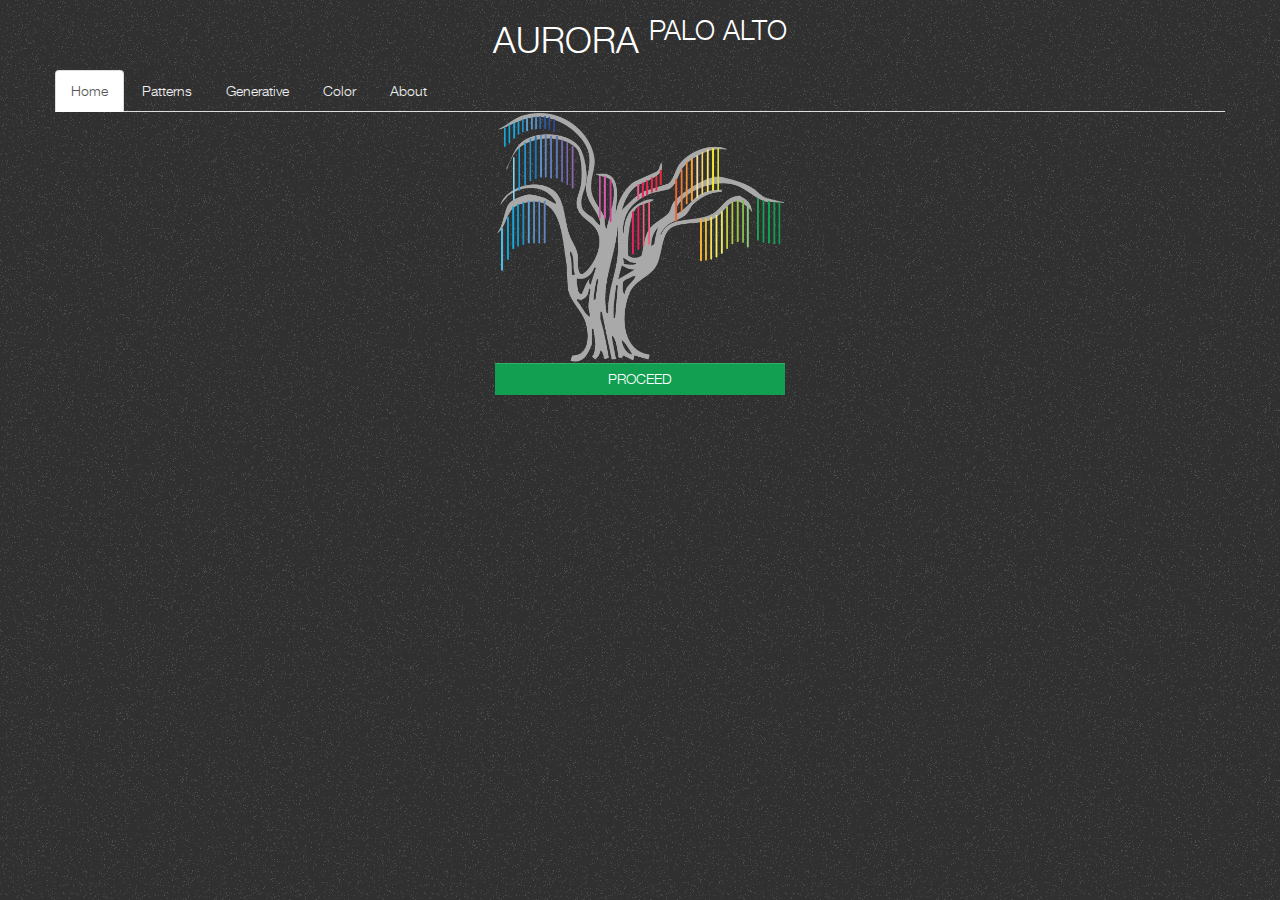
<file: gui.html>
<!DOCTYPE html>
<!--[if lt IE 7]>      <html class="no-js lt-ie9 lt-ie8 lt-ie7"> <![endif]-->
<!--[if IE 7]>         <html class="no-js lt-ie9 lt-ie8"> <![endif]-->
<!--[if IE 8]>         <html class="no-js lt-ie9"> <![endif]-->
<!--[if gt IE 8]><!--> <html class="no-js"> <!--<![endif]-->
    <head>
        <meta charset="utf-8">
        <meta http-equiv="X-UA-Compatible" content="IE=edge">
        <title></title>
        <meta name="description" content="">
        <meta name="viewport" content="width=device-width, initial-scale=1.0, maximum-scale=1.0, user-scalable=no">
        <meta name="apple-mobile-web-app-capable" content="yes">

        <!-- Place favicon.ico and apple-touch-icon.png in the root directory -->

        <!--<link rel="stylesheet" href="./assets/normalize.css">-->
        <link rel="stylesheet" href="./assets/main.css">
        <link rel="stylesheet" href="./assets/bootstrap.min.css">
        <link rel="stylesheet" href="./assets/bootstrap-theme.min.css">
        <link rel="stylesheet" href="./assets/smoothness/jquery-ui-1.10.3.custom.min.css">
        <link rel="stylesheet" href="./assets/farbtastic.css">
        <link rel="stylesheet" href="./assets/aurora.css">
        <script src="./assets/modernizr-2.6.2.min.js"></script>
    </head>
    <body>
        <!--[if lt IE 7]>
            <p class="browsehappy">You are using an <strong>outdated</strong> browser. Please <a href="http://browsehappy.com/">upgrade your browser</a> to improve your experience.</p>
        <![endif]-->

        <!-- Add your site or application content here -->
        
        <div class="container">
          <div class="aurora-main">
        
          <div data-role="header">
            <h1>AURORA <sup>PALO ALTO</sup></h1>
          </div>

          <!-- Nav tabs -->
          <ul class="nav nav-tabs">
            <li class="active"><a href="#home" data-toggle="tab">Home</a></li>
            <li><a href="#patterns" data-toggle="tab" id="patterns-tab">Patterns</a></li>
            <li><a href="#generative" data-toggle="tab">Generative</a></li>
            <li><a href="#colortab" data-toggle="tab">Color</a></li>
            <li><a href="#about" data-toggle="tab">About</a></li>
          </ul>

          <!-- Tab panes -->
          <div class="tab-content">
            
            <div class="tab-pane active" id="home">
              
              <div class="splash-tree container">
              </div>
              
              <a class="btn btn-default" id="proceed-btn">Proceed</a>
              
            </div>
             <div class="tab-pane" id="patterns">

                 <ul class="actions">
                    <li><button type="button" class="btn btn-default" data-value="summer" data-action="pattern">Summer</button></li>
                    <li><button type="button" class="btn btn-default" data-value="autumn" data-action="pattern">Autumn</button></li>
                    <li><button type="button" class="btn btn-default" data-value="winter" data-action="pattern">Winter</button></li>
                    <li><button type="button" class="btn btn-default" data-value="spring" data-action="pattern">Spring</button></li>
                </ul>

                <form method='post' action='./dummy' id="patterns-form"> 
                  <input type='hidden' name='smooth'/>	      
                  <dl>
                    <dt>Smooth</dt>
                    <dd><div id="smooth-pattern" class="slider"></div></dd>
                  </dl>
                </form>

              </div>
              
               <div class="tab-pane" id="generative">


                 <ul class="actions">
                   <li><button type="button" class="btn btn-default" data-value="ripple" data-action="generative">Ripple</button></li>
                   <li><button type="button" class="btn btn-default" data-value="sparkle" data-action="generative">Sparkle</button></li>
                   <li><button type="button" class="btn btn-default" data-value="wave" data-action="generative">Wave</button></li>
                   <li><button type="button" class="btn btn-default" data-value="crash" data-action="generative">Crash</button></li>
                 </ul>

                  <form method='post' action='./dummy' id="generative-form"> 
                    <input type='hidden' name='smooth'/>	      
                    <dl>
                      <dt>Smooth</dt>
                      <dd><div id="smooth-generative" class="slider"></div></dd>
                    </dl>
                  </form>
                  
                  <div class="actions palette-actions">
                    <button type="button" class="btn btn-default" data-value="previous-palette" data-action="generative"><span class="arrow-left"></span> Previous</button>
                    <label> Palette </label>
                    <button type="button" class="btn btn-default" data-value="next-palette" data-action="generative">Next <span class="arrow-right"></span></button>
                  </div>


                </div>
            
            <div class="tab-pane" id="colortab">
            
                <form method='post' action='./sparkle' id="color-form">
                  <input type='hidden' name='speed'/>
                  <input type='hidden' name='random'/>

                	
                	<div><input type="text" id="color" name="color" value="#FF0000" /></div>
                  
                  <div class="colorpicker-cont">
        	          <div id="colorpicker"></div>
              	  </div>
              
                  <dl>
                    <dt>Speed</dt>
                    <dd><div id="speed" class="slider"></div></dd>
                    <dt>Random</dt>
                    <dd><div id="random" class="slider"></div></dd>
                  </dl>
                      <!--
                      color:<br/>
                      <div class="color-box">
                		  <div class="color-selector">
                			  <div id="hue" class="slider color-picker-slider"></div>
                		  </div>

                		  <div id="swatch" class="ui-corner-all color-swatch"><b>Sample Color:</b> <span id="color-hash"></span>
                		  </div>

                      <div style="clear:both;"></div>

                      speed:<br/>

                      </div>
                      <br/>-->
                      
                      <input type="submit" class="btn btn-default" value="Send Color" />
                      
                </form>

                <!--
                <div class="footer" data-role="footer">
                  <h4><a href="./index.html">Return</a></h4>
                </div>
                -->
              
            </div>

            <div class="tab-pane" id="about">
            
              <div class="about-cont">
                About              
              
                <p>Aurora is an interactive light sculpture by Bay Area Artist Charles Gadeken.
                This brilliant work of art will live for one year in front of Palo Alto City Hall.</p>
              
                <h6>Artwork</h6>
                <p>Aurora is an opalescent willow with hand-beaten copper leaves that chime in the wind. At night, the tree comes alive with light, rotating through the spectrum of colors and providing spectacular illumination. It is a fairy tree that re-ignites our childhood imaginations, full of wonder and endless possibility.</p>
              </div>
              
            </div>
          </div>

          </div>
        </div>

        <script src="./assets/jquery-1.10.2.min.js"></script>
        <script src="./assets/jquery-ui-1.10.3.custom.min.js"></script>
        <script src="./assets/jquery.ui.touch-punch.min.js"></script>
        <script src="./assets/bootstrap.min.js"></script>
        <script src="./assets/plugins.js"></script>
        <script src="./assets/farbtastic.js"></script>
        <script src="./assets/aurora-gui.js"></script>

        <!-- Google Analytics: change UA-XXXXX-X to be your site's ID. -->
        <!--<script>
            (function(b,o,i,l,e,r){b.GoogleAnalyticsObject=l;b[l]||(b[l]=
            function(){(b[l].q=b[l].q||[]).push(arguments)});b[l].l=+new Date;
            e=o.createElement(i);r=o.getElementsByTagName(i)[0];
            e.src='//www.google-analytics.com/analytics.js';
            r.parentNode.insertBefore(e,r)}(window,document,'script','ga'));
            ga('create','UA-XXXXX-X');ga('send','pageview');
        </script>-->
    </body>
</html>
</file>
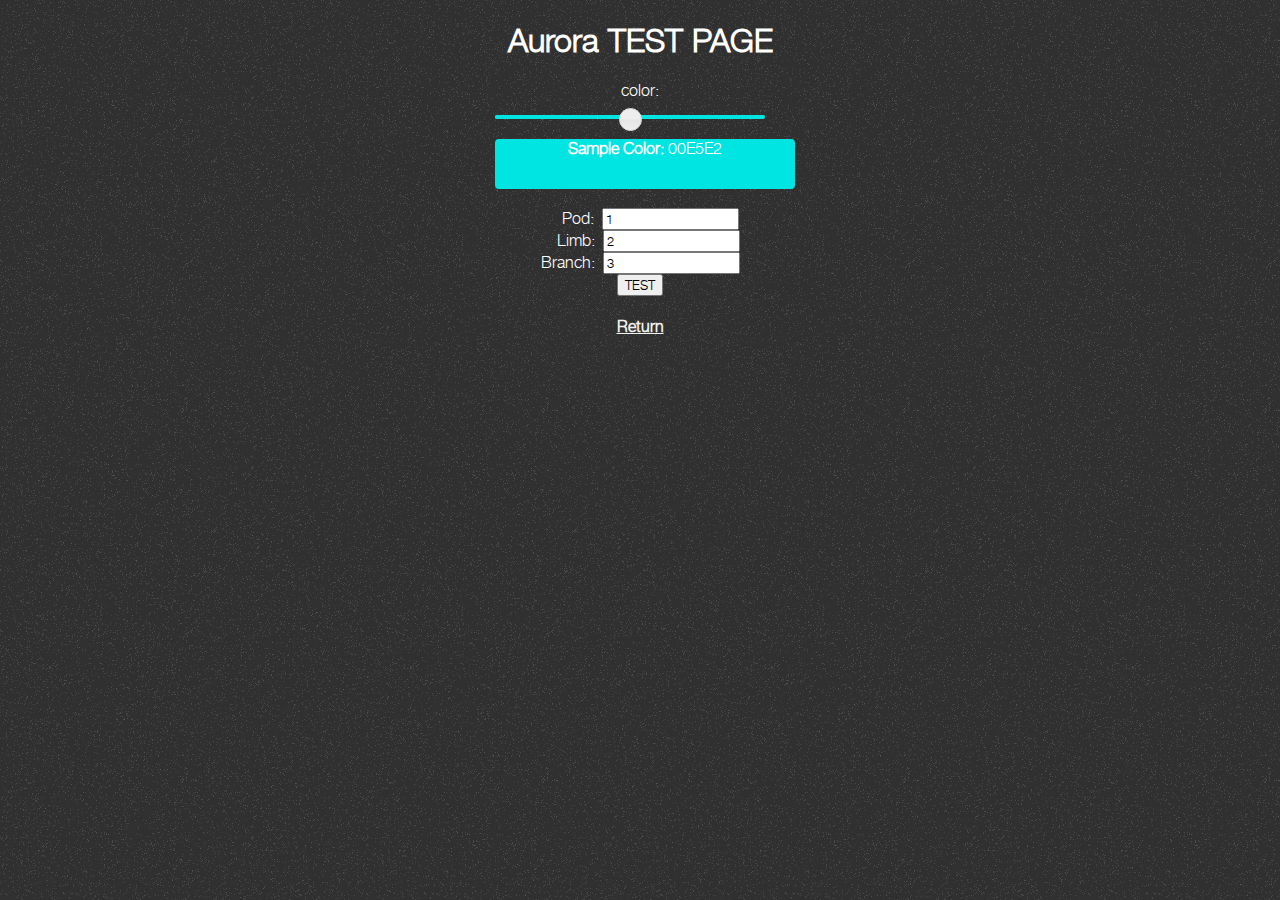
<file: test.html>
<!DOCTYPE html>
<html>
<!--
Aurora GUI template, created J Foote October 2013

-->
<head>
  <title>Aurora Sparkle</title> 
  <meta charset="utf-8"/>
  <meta name="viewport" content="width=device-width, initial-scale=1"/>
  
  <!-- <link rel="stylesheet" href="http://code.jquery.com/ui/1.10.3/themes/smoothness/jquery-ui.css">   -->
  <!-- <script src="http://code.jquery.com/jquery-1.9.1.js"></script> -->
  <!-- <script src="http://code.jquery.com/ui/1.10.3/jquery-ui.js"></script> -->

  <!-- from  -->
<!--<link rel="stylesheet" href="./assets/jquery-ui.css">-->
<link rel="stylesheet" href="./assets/smoothness/jquery-ui-1.10.3.custom.min.css">
<!-- <link rel="stylesheet" href="./jquery-ui-1.10.3.custom/css/dark-hive/jquery-ui-1.10.3.custom.css"/> -->
<link rel="stylesheet" href="./assets/aurora.css"/> 

</head> 



<body> 


  <div data-role="header">
    <h1>Aurora TEST PAGE</h1>
  </div>

    <form method='post' action='./test'>
      
      color:<br/>
      <div class="color-box">
		  <div class="color-selector">
			  <div id="hue" class="slider color-picker-slider"></div>
		  </div>
		  
		  <div id="swatch" class="ui-corner-all color-swatch"><b>Sample Color:</b> <span id="color-hash"></span>
		  </div>
      
      <div style="clear:both;"></div>
      
      <!-- speed:<br/> -->
      <!-- <input type='hidden' name='speed'/> -->
      <!-- <div id="speed" class="slider"></div> -->
      <!-- </div> -->
       <br/> 

      &nbsp;&nbsp;&nbsp;&nbsp;&nbsp;Pod:&nbsp;&nbsp;<input id="inp1" type="text" value="1"> <br/>
      &nbsp;&nbsp;&nbsp;&nbsp;Limb:&nbsp;&nbsp;<input id="inp2" type="text" value="2"> <br/>
      Branch:&nbsp;&nbsp;<input id="inp3" type="text" value="3"> <br/>
      
    </form>
    <div id="result"></div>


<form name="test_form">
<input type="button" onClick="submit_test();" value="TEST" title="Go!"/>
</form>

  <div data-role="footer">
    <h4><a href="./index.html">Return</a></h4>
  </div>

</body>
<script src="./assets/jquery-1.10.2.min.js"></script>
<!--<script src="http://code.jquery.com/ui/1.10.3/jquery-ui.min.js"></script>-->
<script src="./assets/jquery-ui-1.10.3.custom.min.js"></script>
<script src="./assets/aurora.js"></script>
<script src="./assets/jquery.ui.touch-punch.min.js"></script>
</html>
</file>
<file: assets/main.css>
/*! HTML5 Boilerplate v4.3.0 | MIT License | http://h5bp.com/ */

/*
 * What follows is the result of much research on cross-browser styling.
 * Credit left inline and big thanks to Nicolas Gallagher, Jonathan Neal,
 * Kroc Camen, and the H5BP dev community and team.
 */

/* ==========================================================================
   Base styles: opinionated defaults
   ========================================================================== */

html,
button,
input,
select,
textarea {
    color: #222;
}

html {
    font-size: 1em;
    line-height: 1.4;
}

/*
 * Remove text-shadow in selection highlight: h5bp.com/i
 * These selection rule sets have to be separate.
 * Customize the background color to match your design.
 */

::-moz-selection {
    background: #b3d4fc;
    text-shadow: none;
}

::selection {
    background: #b3d4fc;
    text-shadow: none;
}

/*
 * A better looking default horizontal rule
 */

hr {
    display: block;
    height: 1px;
    border: 0;
    border-top: 1px solid #ccc;
    margin: 1em 0;
    padding: 0;
}

/*
 * Remove the gap between images, videos, audio and canvas and the bottom of
 * their containers: h5bp.com/i/440
 */

audio,
canvas,
img,
video {
    vertical-align: middle;
}

/*
 * Remove default fieldset styles.
 */

fieldset {
    border: 0;
    margin: 0;
    padding: 0;
}

/*
 * Allow only vertical resizing of textareas.
 */

textarea {
    resize: vertical;
}

/* ==========================================================================
   Browse Happy prompt
   ========================================================================== */

.browsehappy {
    margin: 0.2em 0;
    background: #ccc;
    color: #000;
    padding: 0.2em 0;
}

/* ==========================================================================
   Author's custom styles
   ========================================================================== */

















/* ==========================================================================
   Helper classes
   ========================================================================== */

/*
 * Image replacement
 */

.ir {
    background-color: transparent;
    border: 0;
    overflow: hidden;
    /* IE 6/7 fallback */
    *text-indent: -9999px;
}

.ir:before {
    content: "";
    display: block;
    width: 0;
    height: 150%;
}

/*
 * Hide from both screenreaders and browsers: h5bp.com/u
 */

.hidden {
    display: none !important;
    visibility: hidden;
}

/*
 * Hide only visually, but have it available for screenreaders: h5bp.com/v
 */

.visuallyhidden {
    border: 0;
    clip: rect(0 0 0 0);
    height: 1px;
    margin: -1px;
    overflow: hidden;
    padding: 0;
    position: absolute;
    width: 1px;
}

/*
 * Extends the .visuallyhidden class to allow the element to be focusable
 * when navigated to via the keyboard: h5bp.com/p
 */

.visuallyhidden.focusable:active,
.visuallyhidden.focusable:focus {
    clip: auto;
    height: auto;
    margin: 0;
    overflow: visible;
    position: static;
    width: auto;
}

/*
 * Hide visually and from screenreaders, but maintain layout
 */

.invisible {
    visibility: hidden;
}

/*
 * Clearfix: contain floats
 *
 * For modern browsers
 * 1. The space content is one way to avoid an Opera bug when the
 *    `contenteditable` attribute is included anywhere else in the document.
 *    Otherwise it causes space to appear at the top and bottom of elements
 *    that receive the `clearfix` class.
 * 2. The use of `table` rather than `block` is only necessary if using
 *    `:before` to contain the top-margins of child elements.
 */

.clearfix:before,
.clearfix:after {
    content: " "; /* 1 */
    display: table; /* 2 */
}

.clearfix:after {
    clear: both;
}

/*
 * For IE 6/7 only
 * Include this rule to trigger hasLayout and contain floats.
 */

.clearfix {
    *zoom: 1;
}

/* ==========================================================================
   EXAMPLE Media Queries for Responsive Design.
   These examples override the primary ('mobile first') styles.
   Modify as content requires.
   ========================================================================== */

@media only screen and (min-width: 35em) {
    /* Style adjustments for viewports that meet the condition */
}

@media print,
       (-o-min-device-pixel-ratio: 5/4),
       (-webkit-min-device-pixel-ratio: 1.25),
       (min-resolution: 120dpi) {
    /* Style adjustments for high resolution devices */
}

/* ==========================================================================
   Print styles.
   Inlined to avoid required HTTP connection: h5bp.com/r
   ========================================================================== */

@media print {
    * {
        background: transparent !important;
        color: #000 !important; /* Black prints faster: h5bp.com/s */
        box-shadow: none !important;
        text-shadow: none !important;
    }

    a,
    a:visited {
        text-decoration: underline;
    }

    a[href]:after {
        content: " (" attr(href) ")";
    }

    abbr[title]:after {
        content: " (" attr(title) ")";
    }

    /*
     * Don't show links for images, or javascript/internal links
     */

    .ir a:after,
    a[href^="javascript:"]:after,
    a[href^="#"]:after {
        content: "";
    }

    pre,
    blockquote {
        border: 1px solid #999;
        page-break-inside: avoid;
    }

    thead {
        display: table-header-group; /* h5bp.com/t */
    }

    tr,
    img {
        page-break-inside: avoid;
    }

    img {
        max-width: 100% !important;
    }

    @page {
        margin: 0.5cm;
    }

    p,
    h2,
    h3 {
        orphans: 3;
        widows: 3;
    }

    h2,
    h3 {
        page-break-after: avoid;
    }
}
</file>
<file: assets/farbtastic.css>
/**
 * Farbtastic Color Picker 1.2
 * © 2008 Steven Wittens
 *
 * This program is free software; you can redistribute it and/or modify
 * it under the terms of the GNU General Public License as published by
 * the Free Software Foundation; either version 2 of the License, or
 * (at your option) any later version.
 *
 * This program is distributed in the hope that it will be useful,
 * but WITHOUT ANY WARRANTY; without even the implied warranty of
 * MERCHANTABILITY or FITNESS FOR A PARTICULAR PURPOSE.  See the
 * GNU General Public License for more details.
 *
 * You should have received a copy of the GNU General Public License
 * along with this program; if not, write to the Free Software
 * Foundation, Inc., 51 Franklin Street, Fifth Floor, Boston, MA  02110-1301  USA
 */
.farbtastic {
  position: relative;
}
.farbtastic * {
  position: absolute;
  cursor: crosshair;
}
.farbtastic, .farbtastic .wheel {
  width: 195px;
  height: 195px;
}
.farbtastic .color, .farbtastic .overlay {
  top: 47px;
  left: 47px;
  width: 101px;
  height: 101px;
}
.farbtastic .wheel {
  background: url(wheel.png) no-repeat;
  width: 195px;
  height: 195px;
}
.farbtastic .overlay {
  background: url(mask.png) no-repeat;
}
.farbtastic .marker {
  width: 17px;
  height: 17px;
  margin: -8px 0 0 -8px;
  overflow: hidden; 
  background: url(marker.png) no-repeat;
}
</file>
<file: assets/aurora.css>
@charset "utf-8";

@font-face{
	font-family:'Futura';
	src:url('./fonts/futurastd-medium-webfont.eot');
	src:url('./fonts/futurastd-medium-webfont.eot?#iefix') format('embedded-opentype'),url('./fonts/futurastd-medium-webfont.woff') format('woff'),url('./fonts/futurastd-medium-webfont.ttf') format('truetype'),url('./fonts/futurastd-medium-webfont.svg') format('svg')
}
@font-face{
	font-family:'Helvetica Neue';
	src:url('./fonts/helveticaneue-light-webfont.eot');
	src:url('./fonts/helveticaneue-light-webfont.eot?#iefix') format('embedded-opentype'),url('./fonts/helveticaneue-light-webfont.woff') format('woff'),url('./fonts/helveticaneue-light-webfont.ttf') format('truetype'),url('./fonts/helveticaneue-light-webfont.svg') format('svg')
}

body {
    font-family: 'Helvetica Neue', Helvetica, Arial, sans-serif;
    /*color: #A0A0A0;*/
	color: #ffffff;
    text-align: center;
    background: url('noise.png') #303030;
} 

a:link {color:#F0F0F0;}      /* unvisited link */
a:visited {color:#A0A0A0;}  /* visited link */
a:hover {color:#FFFFFF;}  /* mouse over link */
a:active {color:#0000FF;}  /* selected link */ 

h1,h2,h3,h4,h5,h6,.h1,.h2,.h3,.h4,.h5,.h6 {
    font-family: 'Helvetica Neue', Helvetica, Arial, sans-serif;

}
h2 {
	text-align: left;
	padding: 0;
	margin: 0;
	font-size: 16px;
	line-height: 16px;
	font-weight: normal;
	position: absolute;
	top: 13px;
	left: 126px;
	font-family: 'Futura', Helvetica, Arial, sans-serif;
	text-transform: uppercase;
	
}
html, button, input, select, textarea {
    font-family: 'Helvetica Neue', Helvetica, Arial, sans-serif;
}

ul {
	list-style-type: none;
	padding: 0;
}

.aurora-main {
	padding: 0 0 10px 0;
	text-align: center;
}

/* The CSS code for Color selector */
.color-box{
	width:320px;
	margin: 0px auto;
}
.tinytree {
	float: right;
	margin-left: 15px;
}

#red, #green, #blue, #hue, #speed, #random, #smooth-generative, #smooth-pattern {
   
    width: 270px;
    margin: 15px;
  }
#swatch {
    width: 300px;
    height: 50px;
    margin-top: 20px;
    margin-left: 15px;
    background-image: none;
  }
#red .ui-slider-range { background: #ef2929; }
#red .ui-slider-handle { border-color: #ef2929; }
#green .ui-slider-range { background: #8ae234; }
#green .ui-slider-handle { border-color: #8ae234; }
#blue .ui-slider-range { background: #729fcf; }
#blue .ui-slider-handle { border-color: #729fcf; }

.container {
	padding: 0;
}
#patterns ul, #generative ul {
	padding: 0;
}
#patterns ul li, #generative ul li {
/*	padding: 10px 0; */
}
#patterns ul li:first-child, #generative ul li:first-child {
/*	padding-top: 0; */
}
.aurora-main .tab-content {
	/* padding: 20px 0; */
	text-align: center;
}
#color-form, #patterns-form, #generative-form {
	display: inline-block;
}
.colorpicker-cont {
	display: inline-block;
}
#colorpicker {
	margin-top: 0px;
}
.footer {
	margin-top: 30px;
}
.arrow-right {
	width: 0; 
	height: 0; 
	border-top: 10px solid transparent;
	border-bottom: 10px solid transparent;
	
	border-left: 10px solid #fff;
	display: inline-block;
	margin-top: -3px;
	margin-bottom: -4px;
}

.arrow-left {
	width: 0; 
	height: 0; 
	border-top: 10px solid transparent;
	border-bottom: 10px solid transparent; 
	
	border-right:10px solid #fff;
	display: inline-block;
	 margin-top: -3px;
	margin-bottom: -4px;
}
.about-cont {
	text-align: left;
	padding: 0 15px;
}
.color-cont, .generative-cont, .palette-cont {
	padding: 0 15px;	
}
.splash-tree {
	background: transparent url('./aurora-big.png') no-repeat;
	width: 287px;
	height: 287px;
	background-size: cover;
	margin-top: -18px;
	margin-bottom: -18px;
}
p.disclaimer {
	margin-bottom: 5px;
}
.color-input {
	display: none;
}

.slider .ui-widget-header {
	background-color: #007aff;
	background-image: none;
}
.slider.ui-widget-content {
	border: none;
}
.slider.ui-slider-horizontal {
	height: 4px;
}
.slider.ui-slider-horizontal .ui-slider-handle {
	top: -7px;
	border-radius: 50%;
}

.btn-default {
	width: 290px;
	background-color: #129f52;
	color: #fff;
	text-transform: uppercase;
	text-shadow: none;
	background-image: none;
	border-radius: 0px;
	border: none;
}
.btn-default:hover, .btn-default:focus {
	background-color: #118244;
}
.btn-default:hover, .btn-default:focus, .btn-default:active, .btn-default.active, .open .dropdown-toggle.btn-default,  .btn-default:visited {
	color: #fff;
}

.actions {
	display: table;
	margin: auto;
}
.action-group {
	display: table-row;
}
.action-group li {
	display: table-cell;
	padding-right: 25px;
	padding-bottom: 25px;
}
.action-group li:last-child {
	padding-right: 0;
}
.action-group:last-child li {
	padding-bottom: 0;
}	
.btn-secondary {
	width: 120px;
	height: 120px;
	background-color: #0573eb;
	color: #fff;
	text-transform: uppercase;
	text-shadow: none;
	background-image: none;
	border-radius: 0px;
	border: none;
}
.btn-secondary:hover, .btn-secondary:focus {
	background-color: #045ab7;
}
.btn-secondary:hover, .btn-secondary:focus, .btn-secondary:active, .btn-secondary.active, .open .dropdown-toggle.btn-secondary {
	color: #fff;
}

.btn-palette {
	background-color: #b000ff;
	
}
.btn-palette:hover, .btn-palette:focus {
	background-color: #802ba6;
}
.btn-sparkle {
	background-color: #ef0000;
	
}
.btn-sparkle:hover, .btn-sparkle:focus {
	background-color: #c90a0a;
}

.btn-wave {
	background-color: #129f52;
	
}

.btn-wave:hover, .btn-wave:focus {
	background-color: #118244;
}


.btn-crash {
	background-color: #e7bc01;

}
.btn-crash:hover, .btn-crash:focus {
	background-color: #b79504;
}

.btn-summer {
	background-color: #e7bc01;
}
.btn-summer:hover, .btn-summer:focus {
	background-color: #b79504;
}


.btn-autumn {
	background-color: #e88e19;
	
}
.btn-autumn:hover, .btn-autumn:focus {
	background-color: #b97318;
}
.btn-spring {
	background-color: #129f52;
	
}
.btn-spring:hover, .btn-spring:focus {
	background-color: #118244;
}
.color-cont dl {
	margin-top: -10px;
}
dt {
	font-weight: normal;
	text-align: left;
	padding-left: 15px;
	text-transform: uppercase;
	letter-spacing: 0.05em;
	font-size: 12px;
	margin-bottom: -10px;
	margin-top: -5px;
}

.donate {
	text-align: center;
}
.donate .btn-default {
	background: #ef0000;
}
.donate .btn-default:hover, .donate .btn-default:focus {
	background-color: #c90a0a;
}
.btn-palette {
	width: auto;
}
.generative-cont label {
	text-transform: uppercase;
	font-weight: normal;
	padding: 0 10px;
}
/*****************************/
/* navbar styles             */
/*****************************/
.navbar {
	margin-bottom: 10px;
}
.navbar-brand {
    font-family: 'Futura', Helvetica, Arial, sans-serif;	
	text-transform: uppercase;
	color: #ffffff;
	font-size: 26px;
}
.navbar-default {
	background-image: none;
	background: transparent;
	-webkit-box-shadow: none;
	box-shadow: none;
	border: none;
	border-bottom: 1px solid #ffffff;
	border-radius: 0px;
}
.navbar-brand, .navbar-nav>li>a {
	text-shadow: none;
}
.navbar-default .navbar-brand {
	color: #ffffff;
}
.navbar-default .navbar-brand:hover, .navbar-default .navbar-brand:focus {
	color: #999999;
}
.navbar-default .navbar-toggle .icon-bar {
	background-color: #ffffff;
}
.navbar-toggle {
	border: none;
}
.navbar-default .navbar-toggle:hover, .navbar-default .navbar-toggle:focus {
	background: transparent;
}
.navbar-default .navbar-toggle:hover .icon-bar, .navbar-default .navbar-toggle:focus .icon-bar {
	background-color: #999999;
}
.navbar-collapse {

		position: absolute;
		width: 100%;
		z-index: 1000;
		background: rgba(0,0,0,0.8);
		height: 100%;
		min-height: 1000px;
		
}
.navbar-default .navbar-nav>li>a {
	color: #fff;
	text-transform: uppercase;
}
.navbar-default .navbar-nav>li>a:hover, .navbar-default .navbar-nav>li>a:focus {
	color: #999;
	/* text-decoration: underline; */
}
.navbar-default .navbar-nav>.active>a {
	font-weight: bold;
}
.nav>li {
	border-bottom: 1px solid rgba(255,255,255,0.5);
}
@media(min-width:768px){
	.nav>li {
		border-bottom: none;
	}
	.navbar-collapse {
		background: transparent;
		position: static;
		height: auto!important;
		width: auto;
		min-height: 0;
	}
	.navbar-default .navbar-nav>.active>a {
		background: rgba(0,0,0,0.4);
		color: #fff;
		font-weight: bold;
	}
	.navbar-default .navbar-nav>.active>a {
		color: #fff;
	}
	.navbar-default .navbar-nav>.active>a:hover, .navbar-default .navbar-nav>.active>a:focus {
		background: rgba(0,0,0,0.4);
		color: #999;
	}
}
</file>
